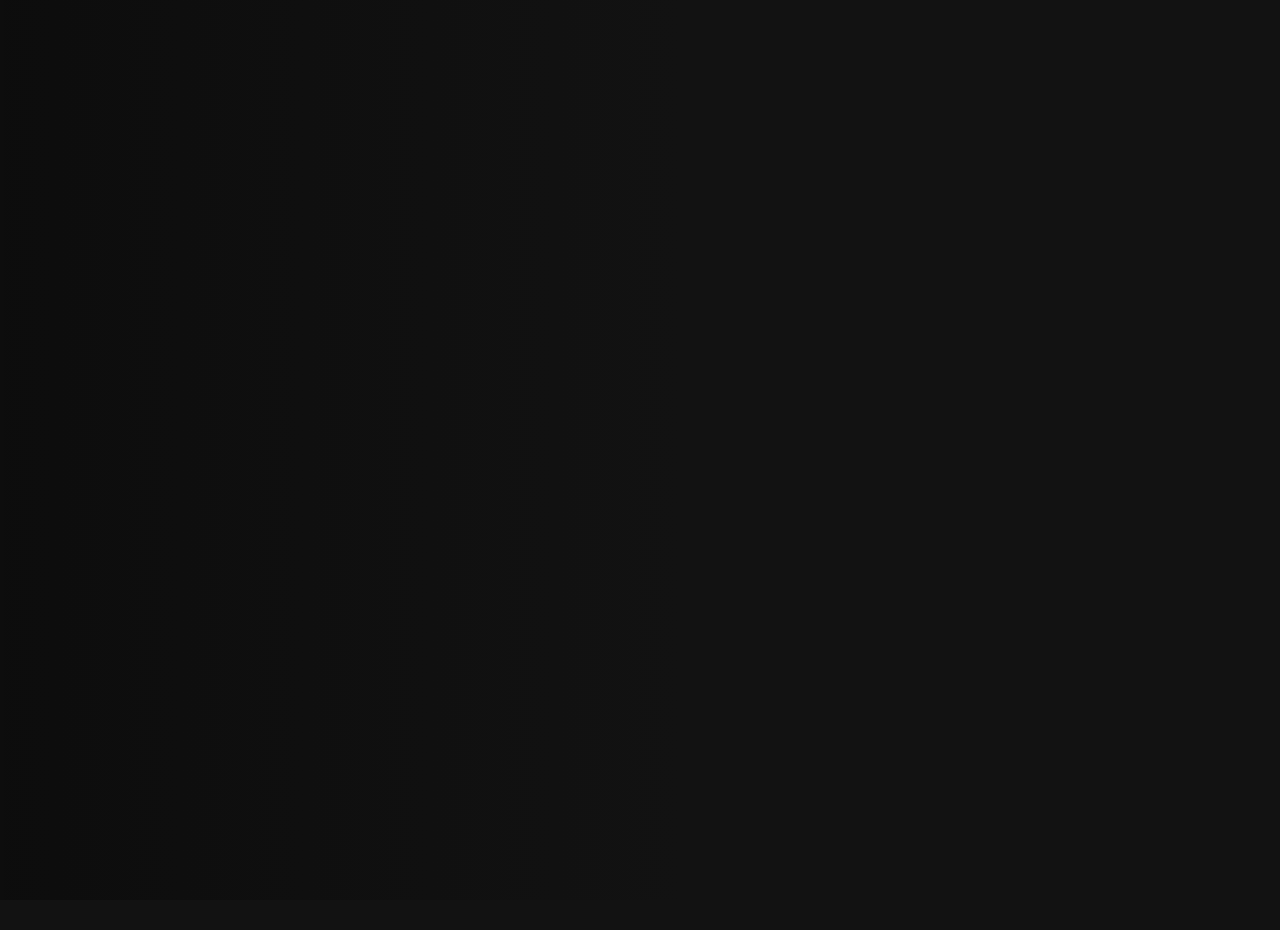
<file: web tech/index.html>
<!DOCTYPE html>
<html lang="en">

<head>
    <meta charset="UTF-8">
    <meta name="viewport" content="width=device-width, initial-scale=1.0">
    <title>Gourmet Haven - Fine Dining</title>
    <!-- Bootstrap 5 -->
    <link href="https://cdn.jsdelivr.net/npm/bootstrap@5.3.0/dist/css/bootstrap.min.css" rel="stylesheet">
    <!-- FontAwesome -->
    <link rel="stylesheet" href="https://cdnjs.cloudflare.com/ajax/libs/font-awesome/6.4.0/css/all.min.css">
    <!-- Premium V2 Styles -->
    <link rel="stylesheet" href="css/style-v2.css">
    <style>
        /* Hero Section Specifics */
        .hero {
            height: 100vh;
            background: url('https://images.unsplash.com/photo-1514362545857-3bc16549766b?ixlib=rb-1.2.1&auto=format&fit=crop&w=1950&q=80') center/cover fixed no-repeat;
            position: relative;
            display: flex;
            align-items: center;
            justify-content: center;
            text-align: center;
        }

        .hero::before {
            content: '';
            position: absolute;
            inset: 0;
            background: rgba(0, 0, 0, 0.6);
        }

        .hero-content {
            position: relative;
            z-index: 1;
            max-width: 800px;
            padding: 20px;
        }

        /* Parallax Section */
        .parallax-section {
            background: url('https://images.unsplash.com/photo-1559339352-11d035aa65de?ixlib=rb-1.2.1&auto=format&fit=crop&w=1950&q=80') center/cover fixed no-repeat;
            position: relative;
            padding: 150px 0;
        }

        .parallax-overlay {
            position: absolute;
            inset: 0;
            background: rgba(18, 18, 18, 0.85);
            /* Dark overlay */
        }
    </style>
</head>

<body>

    <!-- Navigation -->
    <nav class="navbar navbar-expand-lg navbar-premium fixed-top">
        <div class="container">
            <a class="navbar-brand text-gold fs-3" href="index.html" style="font-family: var(--font-heading);">Gourmet
                Haven</a>
            <button class="navbar-toggler border-0 text-gold" type="button" data-bs-toggle="collapse"
                data-bs-target="#navbarNav">
                <i class="fas fa-bars fa-lg"></i>
            </button>
            <div class="collapse navbar-collapse" id="navbarNav">
                <ul class="navbar-nav ms-auto align-items-center">
                    <li class="nav-item"><a class="nav-link active" href="index.html">Home</a></li>
                    <li class="nav-item"><a class="nav-link" href="menu.html">Menu</a></li>
                    <li class="nav-item"><a class="nav-link" href="reservation.html">Reservations</a></li>
                    <li class="nav-item"><a class="nav-link" href="order.html">
                            Cart <span class="badge bg-gold text-dark ms-1 rounded-pill" id="cart-count">0</span>
                        </a></li>
                    <li class="nav-item ms-lg-3">
                        <a href="login.html" class="btn btn-outline-gold btn-sm px-4">Login</a>
                    </li>
                </ul>
            </div>
        </div>
    </nav>

    <!-- Hero Section -->
    <header class="hero">
        <div class="hero-content fade-in-up">
            <h1 class="display-1 fw-bold text-white mb-4">Taste the Extraordinary</h1>
            <p class="lead text-light mb-5 fs-4">A culinary journey where tradition meets innovation. Experience fine
                dining redefined.</p>
            <div class="d-flex justify-content-center gap-3">
                <a href="menu.html" class="btn btn-gold btn-lg">View Menu</a>
                <a href="reservation.html" class="btn btn-outline-gold btn-lg">Book a Table</a>
            </div>
        </div>
    </header>

    <!-- Featured Dishes -->
    <section class="section-padding">
        <div class="container">
            <div class="section-title animate-on-scroll">
                <h2>Signature Dishes</h2>
                <p class="text-muted">Curated by our world-class chefs</p>
            </div>

            <div class="row g-4">
                <!-- Dish 1 -->
                <div class="col-lg-4 col-md-6 animate-on-scroll delay-100">
                    <div class="card card-premium h-100">
                        <img src="https://images.unsplash.com/photo-1546069901-ba9599a7e63c?ixlib=rb-1.2.1&auto=format&fit=crop&w=800&q=80"
                            class="card-img-top" alt="Dish" style="height: 250px; object-fit: cover;">
                        <div class="card-body text-center p-4">
                            <h5 class="card-title">Organic Green Bowl</h5>
                            <p class="card-text text-muted mb-4">Fresh seasonal greens with avocado and tahini dressing.
                            </p>
                            <span class="text-gold fw-bold fs-5">NRP 550</span>
                        </div>
                    </div>
                </div>
                <!-- Dish 2 -->
                <div class="col-lg-4 col-md-6 animate-on-scroll delay-200">
                    <div class="card card-premium h-100">
                        <div class="position-absolute top-0 end-0 m-3">
                            <span class="badge bg-gold text-dark">Bestseller</span>
                        </div>
                        <img src="https://images.unsplash.com/photo-1600891964092-4316c288032e?ixlib=rb-1.2.1&auto=format&fit=crop&w=800&q=80"
                            class="card-img-top" alt="Dish" style="height: 250px; object-fit: cover;">
                        <div class="card-body text-center p-4">
                            <h5 class="card-title">Premium Steak</h5>
                            <p class="card-text text-muted mb-4">Aged ribeye steak served with truffle fries and herb
                                butter.</p>
                            <span class="text-gold fw-bold fs-5">NRP 1500</span>
                        </div>
                    </div>
                </div>
                <!-- Dish 3 -->
                <div class="col-lg-4 col-md-6 animate-on-scroll delay-300">
                    <div class="card card-premium h-100">
                        <img src="https://images.unsplash.com/photo-1563805042-7684c019e1cb?ixlib=rb-1.2.1&auto=format&fit=crop&w=800&q=80"
                            class="card-img-top" alt="Dish" style="height: 250px; object-fit: cover;">
                        <div class="card-body text-center p-4">
                            <h5 class="card-title">Tiramisu Delight</h5>
                            <p class="card-text text-muted mb-4">Classic Italian dessert with coffee-soaked ladyfingers.
                            </p>
                            <span class="text-gold fw-bold fs-5">NRP 450</span>
                        </div>
                    </div>
                </div>
            </div>

            <div class="text-center mt-5">
                <a href="menu.html" class="btn btn-outline-gold">Explore Full Menu</a>
            </div>
        </div>
    </section>

    <!-- Our Story (Parallax) -->
    <section class="parallax-section">
        <div class="parallax-overlay"></div>
        <div class="container position-relative z-1 animate-on-scroll">
            <div class="row justify-content-center">
                <div class="col-lg-8 text-center">
                    <h2 class="display-4 mb-4">Our Commitment</h2>
                    <p class="lead text-light mb-5">
                        Founded in 2010, Gourmet Haven has been serving memories alongside meals. We believe in
                        sustainable sourcing, passionate cooking, and the magic that happens when good food brings
                        people together.
                    </p>
                    <div class="row text-center g-4">
                        <div class="col-md-4">
                            <i class="fas fa-leaf fa-3x text-gold mb-3"></i>
                            <h4 class="h5">Fresh Ingredients</h4>
                        </div>
                        <div class="col-md-4">
                            <i class="fas fa-award fa-3x text-gold mb-3"></i>
                            <h4 class="h5">Award Winning</h4>
                        </div>
                        <div class="col-md-4">
                            <i class="fas fa-wine-glass-alt fa-3x text-gold mb-3"></i>
                            <h4 class="h5">Exquisite Wines</h4>
                        </div>
                    </div>
                </div>
            </div>
        </div>
    </section>

    <!-- Footer -->
    <footer class="bg-black py-5 border-top border-secondary">
        <div class="container">
            <div class="row g-4">
                <div class="col-lg-4">
                    <h3 class="text-gold mb-3" style="font-family: var(--font-heading);">Gourmet Haven</h3>
                    <p class="text-muted">Experience the finest dining in the city. Reservations recommended.</p>
                </div>
                <div class="col-lg-4">
                    <h5 class="text-white mb-3">Contact Us</h5>
                    <p class="text-muted mb-1"><i class="fas fa-map-marker-alt me-2 text-gold"></i> 123 Culinary Ave,
                        Food City</p>
                    <p class="text-muted mb-1"><i class="fas fa-phone me-2 text-gold"></i> +977 123 456 7890</p>
                    <p class="text-muted"><i class="fas fa-envelope me-2 text-gold"></i> info@gourmethaven.com</p>
                </div>
                <div class="col-lg-4">
                    <h5 class="text-white mb-3">Opening Hours</h5>
                    <p class="text-muted mb-1">Mon - Fri: 10:00 AM - 10:00 PM</p>
                    <p class="text-muted">Sat - Sun: 9:00 AM - 11:00 PM</p>
                    <div class="mt-3">
                        <a href="#" class="text-muted me-3"><i class="fab fa-facebook fa-lg"></i></a>
                        <a href="#" class="text-muted me-3"><i class="fab fa-instagram fa-lg"></i></a>
                        <a href="#" class="text-muted"><i class="fab fa-twitter fa-lg"></i></a>
                    </div>
                </div>
            </div>
            <div class="text-center text-muted mt-5 pt-3 border-top border-dark">
                <small>&copy; 2024 Gourmet Haven. All rights reserved.</small>
            </div>
        </div>
    </footer>

    <!-- Scripts -->
    <script src="https://cdn.jsdelivr.net/npm/bootstrap@5.3.0/dist/js/bootstrap.bundle.min.js"></script>
    <script src="js/main.js"></script>
    <script src="js/animations.js"></script>
</body>

</html>
</file>
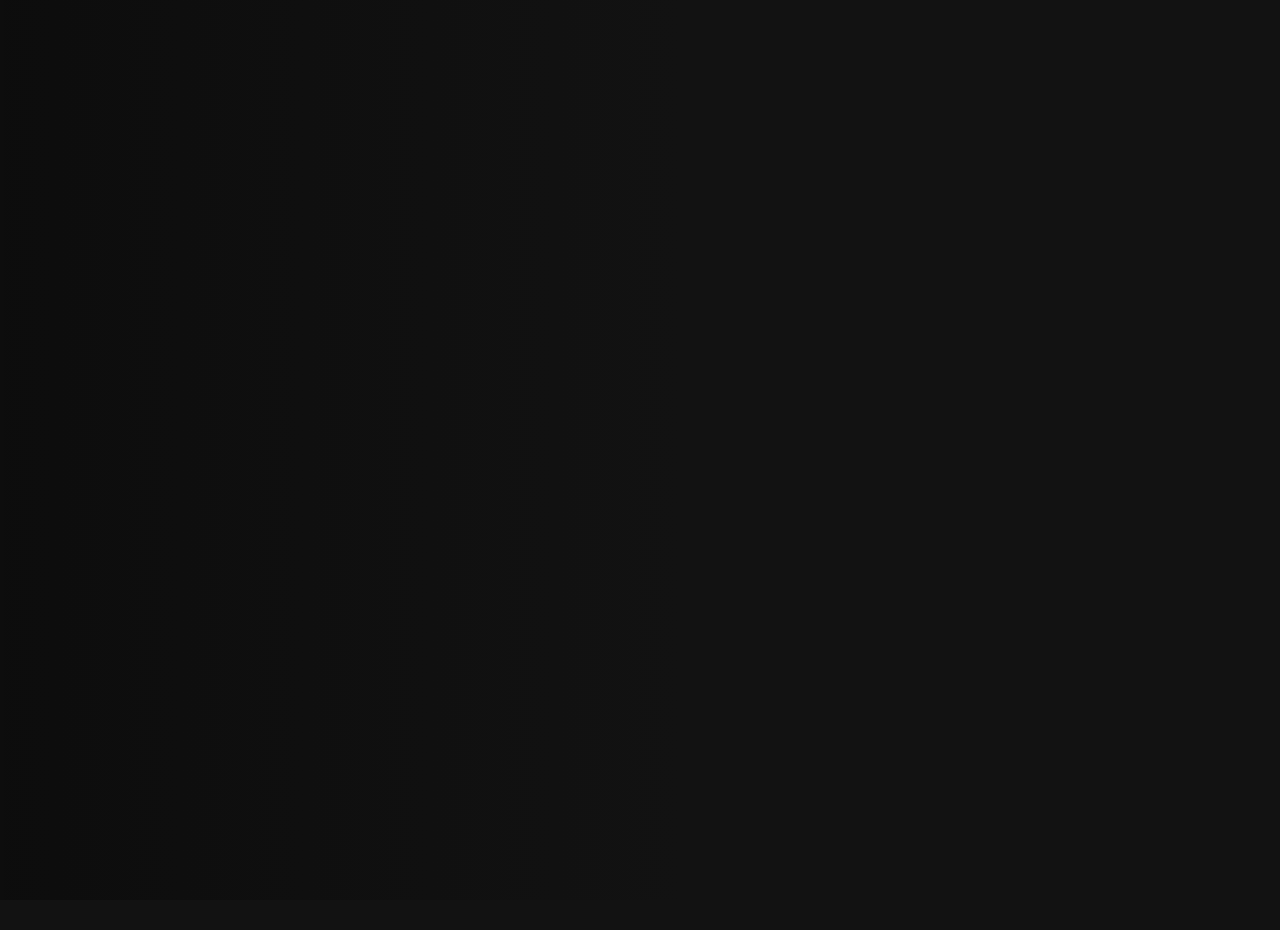
<file: web tech/admin-dashboard.html>
<!DOCTYPE html>
<html lang="en">

<head>
    <meta charset="UTF-8">
    <meta name="viewport" content="width=device-width, initial-scale=1.0">
    <title>Admin Dashboard - Gourmet Haven</title>
    <link href="https://cdn.jsdelivr.net/npm/bootstrap@5.3.0/dist/css/bootstrap.min.css" rel="stylesheet">
    <link rel="stylesheet" href="https://cdnjs.cloudflare.com/ajax/libs/font-awesome/6.4.0/css/all.min.css">
    <link rel="stylesheet" href="css/style-v2.css">
    <style>
        .admin-stat-card {
            background: rgba(30, 30, 30, 0.6);
            border: 1px solid rgba(255, 255, 255, 0.05);
            border-radius: 10px;
            padding: 20px;
            display: flex;
            align-items: center;
            justify-content: space-between;
            transition: var(--transition);
        }

        .admin-stat-card:hover {
            border-color: var(--primary-gold);
            transform: translateY(-3px);
            background: rgba(30, 30, 30, 0.8);
        }

        .icon-box {
            width: 50px;
            height: 50px;
            border-radius: 50%;
            display: flex;
            align-items: center;
            justify-content: center;
            font-size: 1.5rem;
        }
    </style>
</head>

<body>

    <!-- Admin Navigation -->
    <nav class="navbar navbar-expand-lg navbar-premium sticky-top border-bottom border-secondary">
        <div class="container-fluid px-4">
            <a class="navbar-brand text-gold fs-4" href="admin-dashboard.html"
                style="font-family: var(--font-heading);">
                <i class="fas fa-shield-alt me-2"></i>Admin Panel
            </a>
            <button class="navbar-toggler border-0 text-gold" type="button" data-bs-toggle="collapse"
                data-bs-target="#adminNav">
                <i class="fas fa-bars"></i>
            </button>
            <div class="collapse navbar-collapse" id="adminNav">
                <ul class="navbar-nav ms-auto align-items-center">
                    <li class="nav-item"><a class="nav-link active" href="admin-dashboard.html">Overview</a></li>
                    <li class="nav-item"><a class="nav-link" href="admin-menu.html">Menu Items</a></li>
                    <li class="nav-item"><a class="nav-link" href="admin-reservations.html">Reservations</a></li>
                    <li class="nav-item ms-3 border-start border-secondary ps-3">
                        <a class="nav-link text-white" href="index.html" target="_blank"><i
                                class="fas fa-external-link-alt me-1"></i> View Site</a>
                    </li>
                    <li class="nav-item ms-3">
                        <a href="#" class="btn btn-outline-danger btn-sm rounded-pill px-3"
                            onclick="logout()">Logout</a>
                    </li>
                </ul>
            </div>
        </div>
    </nav>

    <div class="container-fluid px-4 py-5">
        <div class="d-flex justify-content-between align-items-center mb-5 fade-in-up">
            <div>
                <h2 class="mb-0">Dashboard Overview</h2>
                <p class="text-muted">Welcome back, Admin</p>
            </div>
            <span class="text-gold" id="current-date"></span>
        </div>

        <!-- Stats Row -->
        <div class="row g-4 mb-5 fade-in-up delay-100">
            <div class="col-xl-3 col-md-6">
                <div class="admin-stat-card">
                    <div>
                        <h6 class="text-muted text-uppercase mb-1">Total Orders</h6>
                        <h3 class="mb-0 text-white">1,245</h3>
                    </div>
                    <div class="icon-box bg-gold text-dark">
                        <i class="fas fa-shopping-bag"></i>
                    </div>
                </div>
            </div>
            <div class="col-xl-3 col-md-6">
                <div class="admin-stat-card">
                    <div>
                        <h6 class="text-muted text-uppercase mb-1">Revenue</h6>
                        <h3 class="mb-0 text-white">NRP 450K</h3>
                    </div>
                    <div class="icon-box bg-success text-white">
                        <i class="fas fa-dollar-sign"></i>
                    </div>
                </div>
            </div>
            <div class="col-xl-3 col-md-6">
                <div class="admin-stat-card">
                    <div>
                        <h6 class="text-muted text-uppercase mb-1">Reservations</h6>
                        <h3 class="mb-0 text-white">58</h3>
                    </div>
                    <div class="icon-box bg-info text-white">
                        <i class="fas fa-calendar-alt"></i>
                    </div>
                </div>
            </div>
            <div class="col-xl-3 col-md-6">
                <div class="admin-stat-card">
                    <div>
                        <h6 class="text-muted text-uppercase mb-1">Active Menu</h6>
                        <h3 class="mb-0 text-white">32 Items</h3>
                    </div>
                    <div class="icon-box bg-warning text-dark">
                        <i class="fas fa-utensils"></i>
                    </div>
                </div>
            </div>
        </div>

        <!-- Recent Activity -->
        <div class="card card-premium p-4 fade-in-up delay-200">
            <h4 class="mb-4">Recent Orders</h4>
            <div class="table-responsive">
                <table class="table table-dark table-hover align-middle mb-0" style="background: transparent;">
                    <thead>
                        <tr>
                            <th class="ps-3">Order ID</th>
                            <th>Customer</th>
                            <th>Items</th>
                            <th>Total</th>
                            <th>Status</th>
                        </tr>
                    </thead>
                    <tbody>
                        <tr>
                            <td class="ps-3 text-muted">#ORD-001</td>
                            <td>John Doe</td>
                            <td>Steak Frites, Red Wine</td>
                            <td class="text-gold">NRP 2,200</td>
                            <td><span class="badge bg-success rounded-pill">Completed</span></td>
                        </tr>
                        <tr>
                            <td class="ps-3 text-muted">#ORD-002</td>
                            <td>Sarah Smith</td>
                            <td>Avocado Toast</td>
                            <td class="text-gold">NRP 550</td>
                            <td><span class="badge bg-warning text-dark rounded-pill">Pending</span></td>
                        </tr>
                        <!-- More mock rows -->
                    </tbody>
                </table>
            </div>
        </div>
    </div>

    <script src="https://cdn.jsdelivr.net/npm/bootstrap@5.3.0/dist/js/bootstrap.bundle.min.js"></script>
    <script src="js/main.js"></script>
    <script>
        document.getElementById('current-date').textContent = new Date().toDateString();

        function logout() {
            sessionStorage.removeItem('adminLoggedIn');
            window.location.href = 'login.html';
        }

        // Verify Admin Auth
        if (!sessionStorage.getItem('adminLoggedIn')) {
            window.location.href = 'login.html';
        }
    </script>
</body>

</html>
</file>
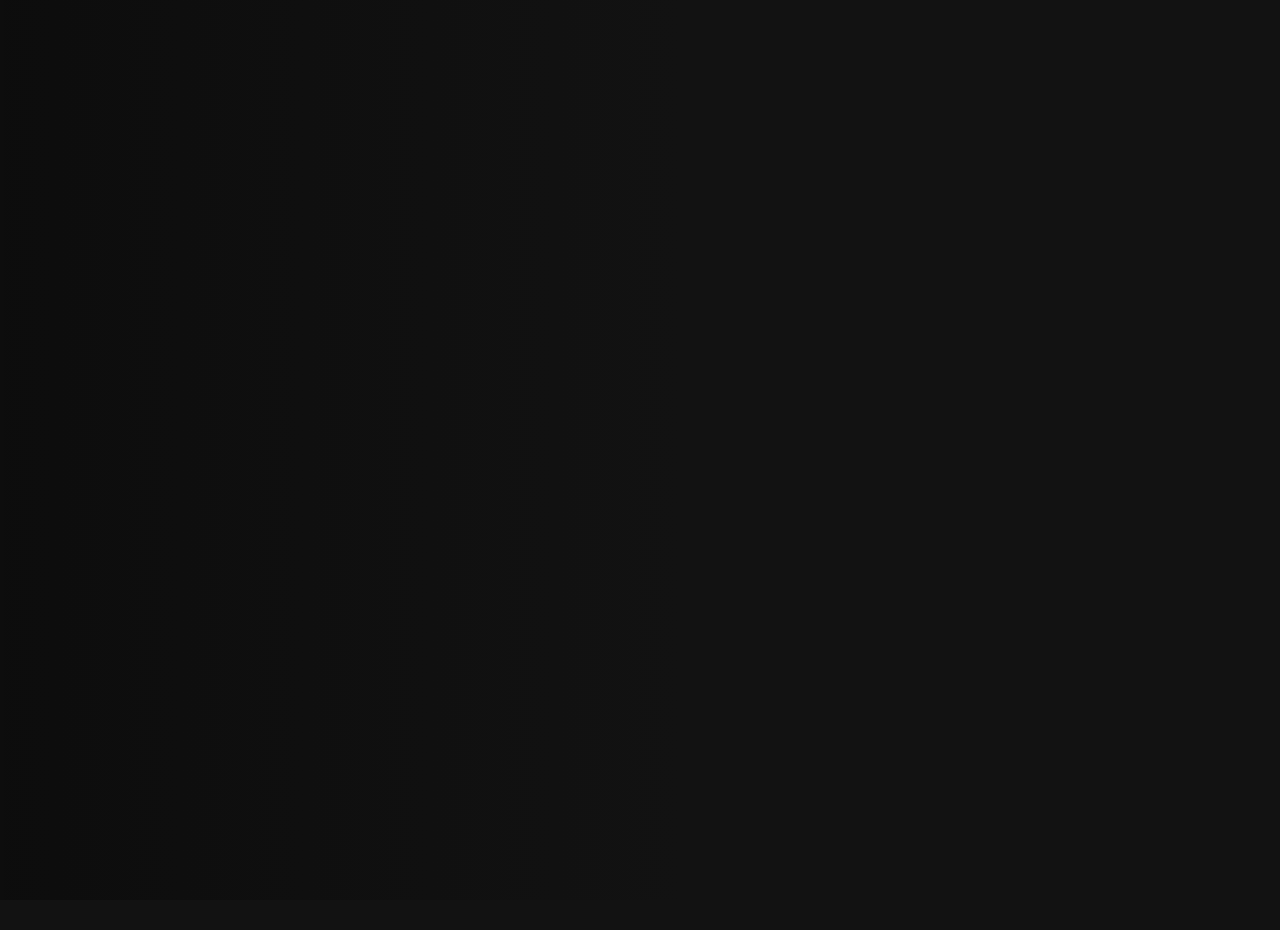
<file: web tech/admin-menu.html>
<!DOCTYPE html>
<html lang="en">

<head>
    <meta charset="UTF-8">
    <meta name="viewport" content="width=device-width, initial-scale=1.0">
    <title>Manage Menu - Gourmet Haven</title>
    <link href="https://cdn.jsdelivr.net/npm/bootstrap@5.3.0/dist/css/bootstrap.min.css" rel="stylesheet">
    <link rel="stylesheet" href="https://cdnjs.cloudflare.com/ajax/libs/font-awesome/6.4.0/css/all.min.css">
    <link rel="stylesheet" href="css/style-v2.css">
</head>

<body>

    <!-- Admin Navigation -->
    <nav class="navbar navbar-expand-lg navbar-premium sticky-top border-bottom border-secondary">
        <div class="container-fluid px-4">
            <a class="navbar-brand text-gold fs-4" href="admin-dashboard.html"
                style="font-family: var(--font-heading);">
                <i class="fas fa-shield-alt me-2"></i>Admin Panel
            </a>
            <button class="navbar-toggler border-0 text-gold" type="button" data-bs-toggle="collapse"
                data-bs-target="#adminNav">
                <i class="fas fa-bars"></i>
            </button>
            <div class="collapse navbar-collapse" id="adminNav">
                <ul class="navbar-nav ms-auto align-items-center">
                    <li class="nav-item"><a class="nav-link" href="admin-dashboard.html">Overview</a></li>
                    <li class="nav-item"><a class="nav-link active" href="admin-menu.html">Menu Items</a></li>
                    <li class="nav-item"><a class="nav-link" href="admin-reservations.html">Reservations</a></li>
                    <li class="nav-item ms-3 border-start border-secondary ps-3">
                        <a class="nav-link text-white" href="index.html" target="_blank"><i
                                class="fas fa-external-link-alt me-1"></i> View Site</a>
                    </li>
                    <li class="nav-item ms-3">
                        <a href="#" class="btn btn-outline-danger btn-sm rounded-pill px-3"
                            onclick="logout()">Logout</a>
                    </li>
                </ul>
            </div>
        </div>
    </nav>

    <div class="container-fluid px-4 py-5">
        <div class="d-flex justify-content-between align-items-center mb-5 fade-in-up">
            <div>
                <h2 class="mb-0">Menu Management</h2>
                <p class="text-muted">Add, edit, or remove dishes</p>
            </div>
            <button class="btn btn-gold" data-bs-toggle="modal" data-bs-target="#addItemModal">
                <i class="fas fa-plus me-2"></i> Add New Item
            </button>
        </div>

        <div class="card card-premium p-0 fade-in-up delay-100">
            <div class="table-responsive">
                <table class="table table-dark table-hover align-middle mb-0" style="background: transparent;">
                    <thead>
                        <tr class="text-uppercase small text-muted">
                            <th class="ps-4" style="width: 100px;">Image</th>
                            <th>Name</th>
                            <th>Category</th>
                            <th>Price</th>
                            <th class="text-end pe-4">Actions</th>
                        </tr>
                    </thead>
                    <tbody id="admin-menu-table">
                        <!-- Injected by JS -->
                    </tbody>
                </table>
            </div>
        </div>
    </div>

    <!-- Add Item Modal -->
    <div class="modal fade" id="addItemModal" tabindex="-1" aria-hidden="true">
        <div class="modal-dialog modal-dialog-centered">
            <div class="modal-content bg-dark border border-secondary text-white">
                <div class="modal-header border-secondary">
                    <h5 class="modal-title text-gold">Add New Item</h5>
                    <button type="button" class="btn-close btn-close-white" data-bs-dismiss="modal"
                        aria-label="Close"></button>
                </div>
                <div class="modal-body">
                    <form id="add-item-form">
                        <div class="mb-3">
                            <label class="form-label">Item Name</label>
                            <input type="text" class="form-control form-control-premium" id="item-name" required>
                        </div>
                        <div class="mb-3">
                            <label class="form-label">Category</label>
                            <select class="form-control form-control-premium text-white bg-dark" id="item-category"
                                required>
                                <option value="breakfast">Breakfast</option>
                                <option value="lunch">Lunch</option>
                                <option value="dinner">Dinner</option>
                                <option value="drinks">Drinks</option>
                            </select>
                        </div>
                        <div class="mb-3">
                            <label class="form-label">Price (NRP)</label>
                            <input type="number" class="form-control form-control-premium" id="item-price" required>
                        </div>
                        <div class="mb-3">
                            <label class="form-label">Image URL</label>
                            <input type="url" class="form-control form-control-premium" id="item-image"
                                placeholder="https://..." required>
                        </div>
                        <div class="d-grid">
                            <button type="submit" class="btn btn-gold">Save Item</button>
                        </div>
                    </form>
                </div>
            </div>
        </div>
    </div>

    <script src="https://cdn.jsdelivr.net/npm/bootstrap@5.3.0/dist/js/bootstrap.bundle.min.js"></script>
    <script src="js/main.js"></script>
    <script src="js/admin.js"></script>
    <script>
        function logout() {
            sessionStorage.removeItem('adminLoggedIn');
            window.location.href = 'login.html';
        }
    </script>
</body>

</html>
</file>
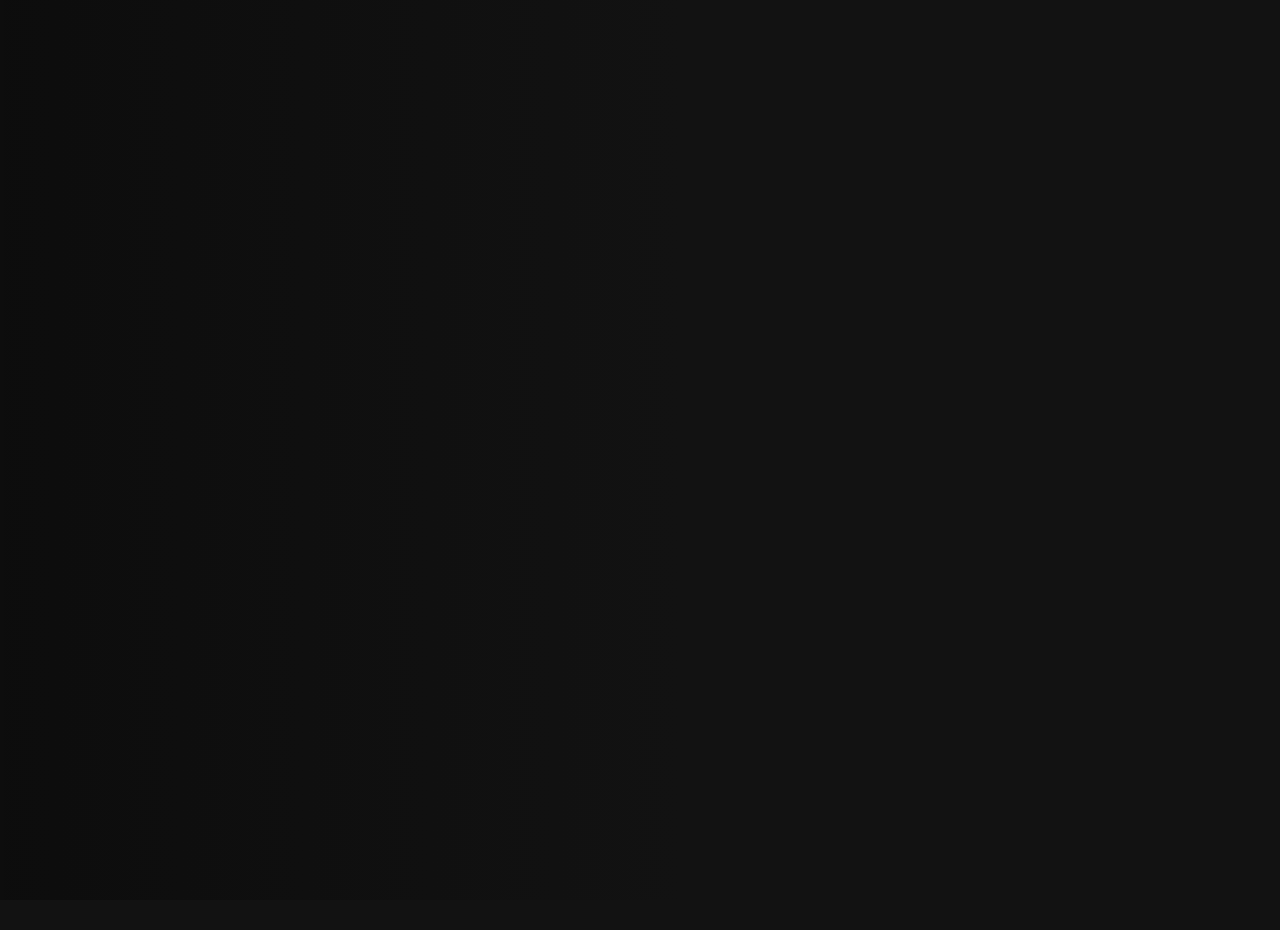
<file: web tech/admin-reservations.html>
<!DOCTYPE html>
<html lang="en">

<head>
    <meta charset="UTF-8">
    <meta name="viewport" content="width=device-width, initial-scale=1.0">
    <title>Reservations - Gourmet Haven</title>
    <link href="https://cdn.jsdelivr.net/npm/bootstrap@5.3.0/dist/css/bootstrap.min.css" rel="stylesheet">
    <link rel="stylesheet" href="https://cdnjs.cloudflare.com/ajax/libs/font-awesome/6.4.0/css/all.min.css">
    <link rel="stylesheet" href="css/style-v2.css">
</head>

<body>

    <!-- Admin Navigation -->
    <nav class="navbar navbar-expand-lg navbar-premium sticky-top border-bottom border-secondary">
        <div class="container-fluid px-4">
            <a class="navbar-brand text-gold fs-4" href="admin-dashboard.html"
                style="font-family: var(--font-heading);">
                <i class="fas fa-shield-alt me-2"></i>Admin Panel
            </a>
            <button class="navbar-toggler border-0 text-gold" type="button" data-bs-toggle="collapse"
                data-bs-target="#adminNav">
                <i class="fas fa-bars"></i>
            </button>
            <div class="collapse navbar-collapse" id="adminNav">
                <ul class="navbar-nav ms-auto align-items-center">
                    <li class="nav-item"><a class="nav-link" href="admin-dashboard.html">Overview</a></li>
                    <li class="nav-item"><a class="nav-link" href="admin-menu.html">Menu Items</a></li>
                    <li class="nav-item"><a class="nav-link active" href="admin-reservations.html">Reservations</a></li>
                    <li class="nav-item ms-3 border-start border-secondary ps-3">
                        <a class="nav-link text-white" href="index.html" target="_blank"><i
                                class="fas fa-external-link-alt me-1"></i> View Site</a>
                    </li>
                    <li class="nav-item ms-3">
                        <a href="#" class="btn btn-outline-danger btn-sm rounded-pill px-3"
                            onclick="logout()">Logout</a>
                    </li>
                </ul>
            </div>
        </div>
    </nav>

    <div class="container-fluid px-4 py-5">
        <div class="d-flex justify-content-between align-items-center mb-5 fade-in-up">
            <div>
                <h2 class="mb-0">Table Reservations</h2>
                <p class="text-muted">Manage booking requests</p>
            </div>
        </div>

        <div class="card card-premium p-0 fade-in-up delay-100">
            <div class="table-responsive">
                <table class="table table-dark table-hover align-middle mb-0" style="background: transparent;">
                    <thead>
                        <tr class="text-uppercase small text-muted">
                            <th class="ps-4">Guest Name</th>
                            <th>Date & Time</th>
                            <th>Party Size</th>
                            <th>Contact Info</th>
                            <th>Message</th>
                            <th class="text-end pe-4">Actions</th>
                        </tr>
                    </thead>
                    <tbody id="reservation-table">
                        <!-- Injected by JS -->
                    </tbody>
                </table>
            </div>
        </div>
    </div>

    <script src="https://cdn.jsdelivr.net/npm/bootstrap@5.3.0/dist/js/bootstrap.bundle.min.js"></script>
    <script src="js/main.js"></script>
    <script>
        document.addEventListener('DOMContentLoaded', () => {
            if (!sessionStorage.getItem('adminLoggedIn')) {
                window.location.href = 'login.html';
                return;
            }
            renderReservations();
        });

        function logout() {
            sessionStorage.removeItem('adminLoggedIn');
            window.location.href = 'login.html';
        }

        function renderReservations() {
            const reservations = JSON.parse(localStorage.getItem('reservations')) || [];
            const tbody = document.getElementById('reservation-table');
            tbody.innerHTML = '';

            if (reservations.length === 0) {
                tbody.innerHTML = '<tr><td colspan="6" class="text-center py-5 text-muted">No pending reservations.</td></tr>';
                return;
            }

            reservations.forEach((res, index) => {
                const tr = document.createElement('tr');
                tr.innerHTML = `
                    <td class="ps-4 fw-bold text-white">${res.name}</td>
                    <td>
                        <div class="text-white">${res.date}</div>
                        <small class="text-muted">${res.time}</small>
                    </td>
                    <td><span class="badge bg-gold text-dark rounded-pill px-3">${res.guests} Guests</span></td>
                    <td>
                        <div class="small text-muted"><i class="fas fa-envelope me-1"></i> ${res.email}</div>
                        <div class="small text-muted"><i class="fas fa-phone me-1"></i> ${res.phone}</div>
                    </td>
                    <td class="text-muted small text-truncate" style="max-width: 150px;">${res.message || '-'}</td>
                    <td class="text-end pe-4">
                        <button class="btn btn-sm btn-outline-success me-1 rounded-circle" onclick="confirmRes(${index})" title="Confirm"><i class="fas fa-check"></i></button>
                        <button class="btn btn-sm btn-outline-danger rounded-circle" onclick="deleteRes(${index})" title="Cancel"><i class="fas fa-trash"></i></button>
                    </td>
                `;
                tbody.appendChild(tr);
            });
        }

        function deleteRes(index) {
            if (confirm('Cancel this reservation?')) {
                let reservations = JSON.parse(localStorage.getItem('reservations')) || [];
                reservations.splice(index, 1);
                localStorage.setItem('reservations', JSON.stringify(reservations));
                renderReservations();
            }
        }

        function confirmRes(index) {
            alert('Reservation Confirmed! Email notification simulated.');
        }
    </script>
</body>

</html>
</file>
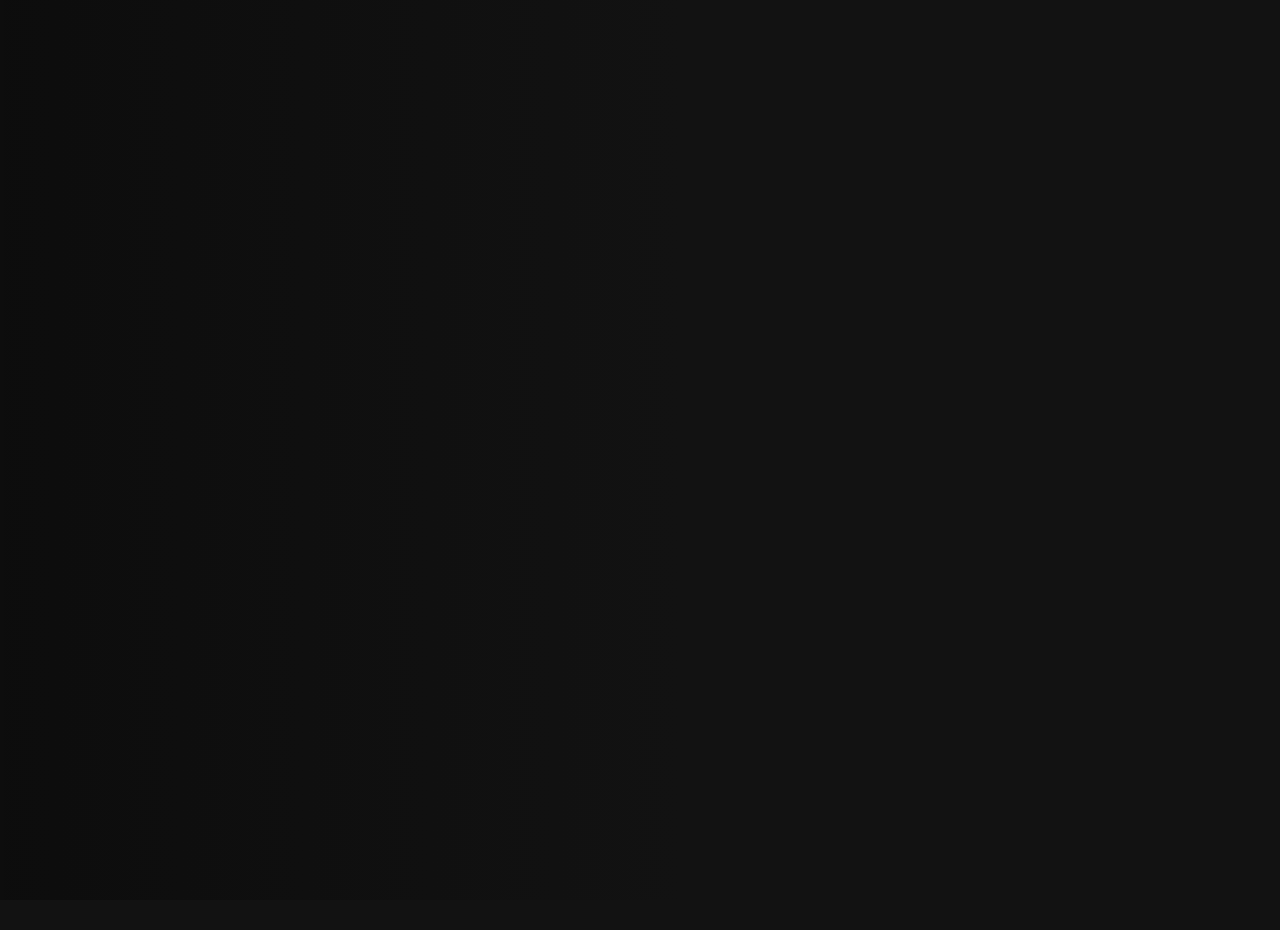
<file: web tech/login.html>
<!DOCTYPE html>
<html lang="en">

<head>
    <meta charset="UTF-8">
    <meta name="viewport" content="width=device-width, initial-scale=1.0">
    <title>Login - Gourmet Haven</title>
    <!-- Bootstrap 5 (Structure only) -->
    <link href="https://cdn.jsdelivr.net/npm/bootstrap@5.3.0/dist/css/bootstrap.min.css" rel="stylesheet">
    <!-- FontAwesome -->
    <link rel="stylesheet" href="https://cdnjs.cloudflare.com/ajax/libs/font-awesome/6.4.0/css/all.min.css">
    <!-- Premium V2 Styles -->
    <link rel="stylesheet" href="css/style-v2.css">
    <style>
        .split-screen {
            min-height: 100vh;
            display: flex;
        }

        .split-image {
            flex: 1;
            background: url('https://images.unsplash.com/photo-1544148103-0773bf10d330?ixlib=rb-1.2.1&auto=format&fit=crop&w=1950&q=80') center/cover no-repeat;
            position: relative;
        }

        .split-image::after {
            content: '';
            position: absolute;
            inset: 0;
            background: linear-gradient(to right, rgba(0, 0, 0, 0.3), rgba(18, 18, 18, 1));
        }

        .split-form {
            flex: 1;
            display: flex;
            flex-direction: column;
            justify-content: center;
            padding: 4rem;
            max-width: 600px;
            background: var(--bg-dark);
        }

        .auth-card {
            background: transparent;
            border: none;
        }

        .nav-pills .nav-link {
            color: var(--text-muted);
            border-radius: 50px;
            padding: 10px 25px;
            margin-right: 10px;
            font-weight: 600;
        }

        .nav-pills .nav-link.active {
            background-color: var(--primary-gold);
            color: #000;
        }

        @media (max-width: 768px) {
            .split-image {
                display: none;
            }

            .split-form {
                flex: 1;
                max-width: 100%;
                padding: 2rem;
            }
        }
    </style>
</head>

<body>

    <div class="split-screen">
        <div class="split-image"></div>
        <div class="split-form fade-in-up">
            <div class="mb-5">
                <h1 class="display-4 fw-bold">Gourmet Haven</h1>
                <p class="text-muted lead">Experience the art of fine dining.</p>
            </div>

            <div class="auth-card">
                <ul class="nav nav-pills mb-4" id="pills-tab" role="tablist">
                    <li class="nav-item" role="presentation">
                        <button class="nav-link active" id="pills-login-tab" data-bs-toggle="pill"
                            data-bs-target="#pills-login" type="button" role="tab">Login</button>
                    </li>
                    <li class="nav-item" role="presentation">
                        <button class="nav-link" id="pills-register-tab" data-bs-toggle="pill"
                            data-bs-target="#pills-register" type="button" role="tab">Register</button>
                    </li>
                    <li class="nav-item" role="presentation">
                        <button class="nav-link" id="pills-admin-tab" data-bs-toggle="pill"
                            data-bs-target="#pills-admin" type="button" role="tab">Admin</button>
                    </li>
                </ul>

                <div class="tab-content" id="pills-tabContent">

                    <!-- Customer Login -->
                    <div class="tab-pane fade show active" id="pills-login" role="tabpanel">
                        <form id="user-login-form">
                            <div class="mb-4">
                                <label class="form-label">Email Address</label>
                                <div class="input-group">
                                    <span
                                        class="input-group-text bg-transparent border-end-0 text-gold border-secondary"><i
                                            class="fas fa-envelope"></i></span>
                                    <input type="email" class="form-control form-control-premium border-start-0 ps-0"
                                        placeholder="name@example.com" required>
                                </div>
                            </div>
                            <div class="mb-4">
                                <label class="form-label">Password</label>
                                <div class="input-group">
                                    <span
                                        class="input-group-text bg-transparent border-end-0 text-gold border-secondary"><i
                                            class="fas fa-lock"></i></span>
                                    <input type="password" class="form-control form-control-premium border-start-0 ps-0"
                                        placeholder="Enter your password" required>
                                </div>
                            </div>
                            <button type="submit" class="btn btn-gold w-100 py-3">Sign In</button>
                        </form>
                    </div>

                    <!-- Registration -->
                    <div class="tab-pane fade" id="pills-register" role="tabpanel">
                        <form id="register-form">
                            <div class="mb-4">
                                <label class="form-label">Full Name</label>
                                <div class="input-group">
                                    <span
                                        class="input-group-text bg-transparent border-end-0 text-gold border-secondary"><i
                                            class="fas fa-user"></i></span>
                                    <input type="text" class="form-control form-control-premium border-start-0 ps-0"
                                        placeholder="John Doe" required>
                                </div>
                            </div>
                            <div class="mb-4">
                                <label class="form-label">Email Address</label>
                                <div class="input-group">
                                    <span
                                        class="input-group-text bg-transparent border-end-0 text-gold border-secondary"><i
                                            class="fas fa-envelope"></i></span>
                                    <input type="email" class="form-control form-control-premium border-start-0 ps-0"
                                        placeholder="name@example.com" required>
                                </div>
                            </div>
                            <div class="mb-4">
                                <label class="form-label">Create Password</label>
                                <div class="input-group">
                                    <span
                                        class="input-group-text bg-transparent border-end-0 text-gold border-secondary"><i
                                            class="fas fa-lock"></i></span>
                                    <input type="password" class="form-control form-control-premium border-start-0 ps-0"
                                        placeholder="Strong password" required>
                                </div>
                            </div>
                            <button type="submit" class="btn btn-outline-gold w-100 py-3">Create Free Account</button>
                        </form>
                    </div>

                    <!-- Admin Login -->
                    <div class="tab-pane fade" id="pills-admin" role="tabpanel">
                        <form id="admin-login-form">
                            <div class="alert alert-secondary bg-transparent border-secondary text-muted small mb-3">
                                <i class="fas fa-shield-alt text-gold me-2"></i> Staff Access Only
                            </div>
                            <div class="mb-4">
                                <label class="form-label">Username</label>
                                <input type="text" class="form-control form-control-premium" id="admin-username"
                                    required>
                            </div>
                            <div class="mb-4">
                                <label class="form-label">Password</label>
                                <input type="password" class="form-control form-control-premium" id="admin-password"
                                    required>
                            </div>
                            <button type="submit" class="btn btn-gold w-100 py-3">Access Dashboard</button>
                        </form>
                    </div>
                </div>
            </div>

            <div class="mt-5 text-center text-muted small">
                &copy; 2024 Gourmet Haven. All rights reserved.
            </div>
        </div>
    </div>

    <!-- Bootstrap Bundle -->
    <script src="https://cdn.jsdelivr.net/npm/bootstrap@5.3.0/dist/js/bootstrap.bundle.min.js"></script>
    <script>
        // Logic (Preserved from V1)
        document.getElementById('user-login-form').addEventListener('submit', (e) => {
            e.preventDefault();
            sessionStorage.setItem('userLoggedIn', 'true');
            sessionStorage.setItem('userName', 'Valued Guest');
            window.location.href = 'index.html';
        });

        document.getElementById('register-form').addEventListener('submit', (e) => {
            e.preventDefault();
            sessionStorage.setItem('userLoggedIn', 'true');
            sessionStorage.setItem('userName', 'New Member');
            window.location.href = 'index.html';
        });

        document.getElementById('admin-login-form').addEventListener('submit', (e) => {
            e.preventDefault();
            const u = document.getElementById('admin-username').value;
            const p = document.getElementById('admin-password').value;

            // Credentials Check
            if ((u === 'admin' && p === 'admin') || (u === 'swornim' && p === 'swornim')) {
                sessionStorage.setItem('adminLoggedIn', 'true');
                window.location.href = 'admin-dashboard.html';
            } else {
                alert('Access Denied. Invalid Credentials.');
            }
        });
    </script>
</body>

</html>
</file>
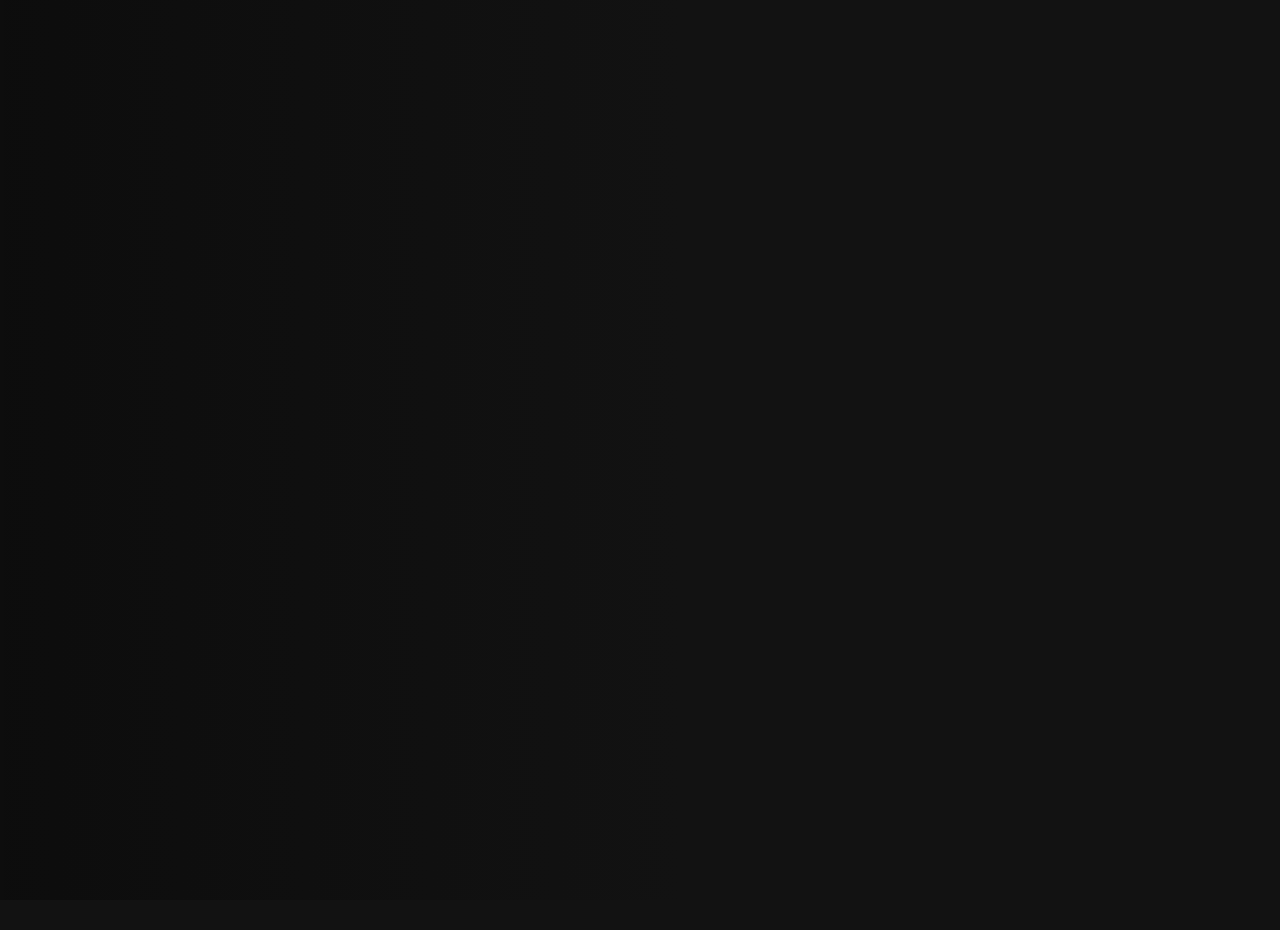
<file: web tech/menu.html>
<!DOCTYPE html>
<html lang="en">

<head>
    <meta charset="UTF-8">
    <meta name="viewport" content="width=device-width, initial-scale=1.0">
    <title>Menu - Gourmet Haven</title>
    <link href="https://cdn.jsdelivr.net/npm/bootstrap@5.3.0/dist/css/bootstrap.min.css" rel="stylesheet">
    <link rel="stylesheet" href="https://cdnjs.cloudflare.com/ajax/libs/font-awesome/6.4.0/css/all.min.css">
    <link rel="stylesheet" href="css/style-v2.css">
</head>

<body>

    <!-- Navigation -->
    <nav class="navbar navbar-expand-lg navbar-premium fixed-top">
        <div class="container">
            <a class="navbar-brand text-gold fs-3" href="index.html" style="font-family: var(--font-heading);">Gourmet
                Haven</a>
            <button class="navbar-toggler border-0 text-gold" type="button" data-bs-toggle="collapse"
                data-bs-target="#navbarNav">
                <i class="fas fa-bars fa-lg"></i>
            </button>
            <div class="collapse navbar-collapse" id="navbarNav">
                <ul class="navbar-nav ms-auto align-items-center">
                    <li class="nav-item"><a class="nav-link" href="index.html">Home</a></li>
                    <li class="nav-item"><a class="nav-link active" href="menu.html">Menu</a></li>
                    <li class="nav-item"><a class="nav-link" href="reservation.html">Reservations</a></li>
                    <li class="nav-item"><a class="nav-link" href="order.html">
                            Cart <span class="badge bg-gold text-dark ms-1 rounded-pill" id="cart-count">0</span>
                        </a></li>
                    <li class="nav-item ms-lg-3">
                        <a href="login.html" class="btn btn-outline-gold btn-sm px-4">Login</a>
                    </li>
                </ul>
            </div>
        </div>
    </nav>

    <!-- Page Header -->
    <header class="d-flex align-items-center justify-content-center"
        style="height: 50vh; background: url('https://images.unsplash.com/photo-1590846406792-0adc7f938f1d?ixlib=rb-1.2.1&auto=format&fit=crop&w=1950&q=80') center/cover fixed no-repeat; position: relative;">
        <div style="position: absolute; inset: 0; background: rgba(0,0,0,0.6);"></div>
        <div class="container text-center position-relative z-1 fade-in-up">
            <h1 class="display-3 fw-bold text-white">Our Menu</h1>
            <p class="text-gold fs-4" style="font-family: var(--font-heading);">Curated for the refined palate</p>
        </div>
    </header>

    <!-- Menu Section -->
    <section class="section-padding">
        <div class="container">
            <!-- Filters -->
            <div class="text-center mb-5 animate-on-scroll">
                <div class="btn-group" role="group">
                    <button type="button" class="btn btn-outline-gold active filter-btn" data-filter="all">All</button>
                    <button type="button" class="btn btn-outline-gold filter-btn"
                        data-filter="breakfast">Breakfast</button>
                    <button type="button" class="btn btn-outline-gold filter-btn" data-filter="lunch">Lunch</button>
                    <button type="button" class="btn btn-outline-gold filter-btn" data-filter="dinner">Dinner</button>
                    <button type="button" class="btn btn-outline-gold filter-btn" data-filter="drinks">Drinks</button>
                </div>
            </div>

            <!-- Grid -->
            <div class="row g-4" id="menu-container">
                <!-- Items injected by JS -->
            </div>
        </div>
    </section>

    <!-- Footer -->
    <footer class="bg-black py-4 border-top border-secondary text-center text-muted">
        <div class="container">
            <small>&copy; 2024 Gourmet Haven. All rights reserved.</small>
        </div>
    </footer>

    <script src="https://cdn.jsdelivr.net/npm/bootstrap@5.3.0/dist/js/bootstrap.bundle.min.js"></script>
    <script src="js/main.js"></script>
    <script src="js/menu.js"></script>
    <script src="js/animations.js"></script>
</body>

</html>
</file>
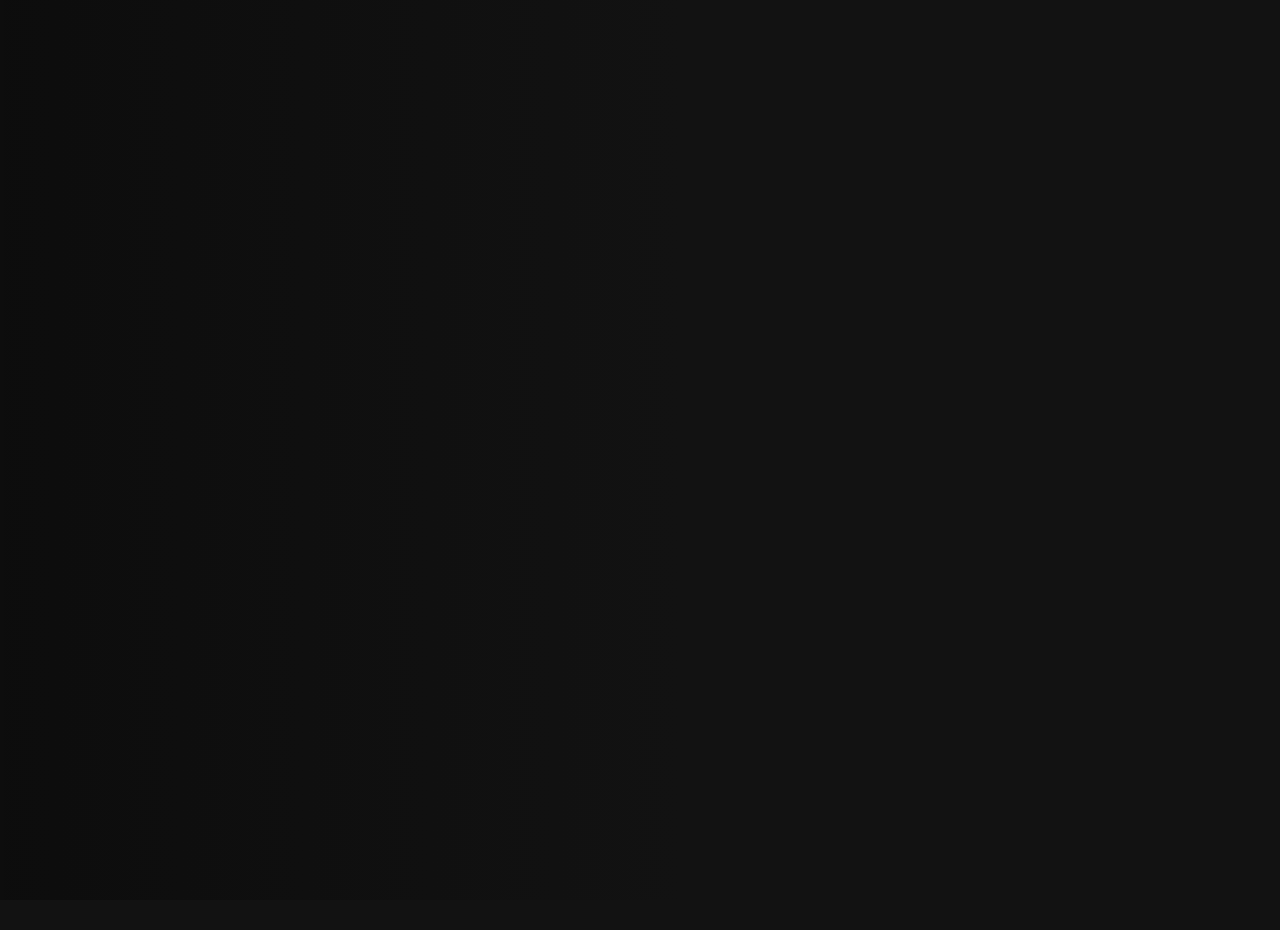
<file: web tech/order.html>
<!DOCTYPE html>
<html lang="en">

<head>
    <meta charset="UTF-8">
    <meta name="viewport" content="width=device-width, initial-scale=1.0">
    <title>Your Order - Gourmet Haven</title>
    <link href="https://cdn.jsdelivr.net/npm/bootstrap@5.3.0/dist/css/bootstrap.min.css" rel="stylesheet">
    <link rel="stylesheet" href="https://cdnjs.cloudflare.com/ajax/libs/font-awesome/6.4.0/css/all.min.css">
    <link rel="stylesheet" href="css/style-v2.css">
</head>

<body>

    <!-- Navigation -->
    <nav class="navbar navbar-expand-lg navbar-premium fixed-top">
        <div class="container">
            <a class="navbar-brand text-gold fs-3" href="index.html" style="font-family: var(--font-heading);">Gourmet
                Haven</a>
            <button class="navbar-toggler border-0 text-gold" type="button" data-bs-toggle="collapse"
                data-bs-target="#navbarNav">
                <i class="fas fa-bars fa-lg"></i>
            </button>
            <div class="collapse navbar-collapse" id="navbarNav">
                <ul class="navbar-nav ms-auto align-items-center">
                    <li class="nav-item"><a class="nav-link" href="index.html">Home</a></li>
                    <li class="nav-item"><a class="nav-link" href="menu.html">Menu</a></li>
                    <li class="nav-item"><a class="nav-link" href="reservation.html">Reservations</a></li>
                    <li class="nav-item"><a class="nav-link active" href="order.html">
                            Cart <span class="badge bg-gold text-dark ms-1 rounded-pill" id="cart-count">0</span>
                        </a></li>
                    <li class="nav-item ms-lg-3">
                        <a href="login.html" class="btn btn-outline-gold btn-sm px-4">Login</a>
                    </li>
                </ul>
            </div>
        </div>
    </nav>

    <div class="container section-padding" style="margin-top: 50px;">
        <div class="section-title">
            <h2>Your Order</h2>
            <p class="text-muted">Review your selection before checkout</p>
        </div>

        <div class="row g-5">
            <!-- Cart Items -->
            <div class="col-lg-8 animate-on-scroll">
                <div class="card card-premium p-4">
                    <div class="table-responsive">
                        <table class="table table-dark table-hover align-middle mb-0" style="background: transparent;">
                            <thead>
                                <tr>
                                    <th scope="col">Item</th>
                                    <th scope="col">Price</th>
                                    <th scope="col">Quantity</th>
                                    <th scope="col">Total</th>
                                    <th scope="col">Action</th>
                                </tr>
                            </thead>
                            <tbody id="cart-table-body">
                                <!-- Injected by JS -->
                            </tbody>
                        </table>
                    </div>
                    <div id="cart-empty-message" class="text-center py-4 d-none">
                        <p class="text-muted">Your cart is currently empty.</p>
                        <a href="menu.html" class="btn btn-gold btn-sm">Browse Menu</a>
                    </div>
                </div>
            </div>

            <!-- Checkout Summary -->
            <div class="col-lg-4 animate-on-scroll delay-100">
                <div class="card card-premium p-4 sticky-top" style="top: 100px; z-index: 1;">
                    <h4 class="mb-4">Order Summary</h4>
                    <div class="d-flex justify-content-between mb-3">
                        <span class="text-muted">Subtotal</span>
                        <span class="fw-bold" id="cart-subtotal">NRP 0</span>
                    </div>
                    <div class="d-flex justify-content-between mb-3">
                        <span class="text-muted">Tax (13%)</span>
                        <span class="fw-bold" id="cart-tax">NRP 0</span>
                    </div>
                    <hr class="border-secondary">
                    <div class="d-flex justify-content-between mb-4">
                        <span class="h5">Total</span>
                        <span class="h5 text-gold" id="cart-total">NRP 0</span>
                    </div>

                    <form id="checkout-form">
                        <div class="mb-3">
                            <label class="form-label">Delivery Address</label>
                            <textarea class="form-control form-control-premium" required rows="2"></textarea>
                        </div>
                        <button type="submit" class="btn btn-gold w-100 py-3">Place Order</button>
                    </form>
                </div>
            </div>
        </div>
    </div>

    <script src="https://cdn.jsdelivr.net/npm/bootstrap@5.3.0/dist/js/bootstrap.bundle.min.js"></script>
    <script src="js/main.js"></script>
    <script src="js/order.js"></script>
    <script src="js/animations.js"></script>
</body>

</html>
</file>
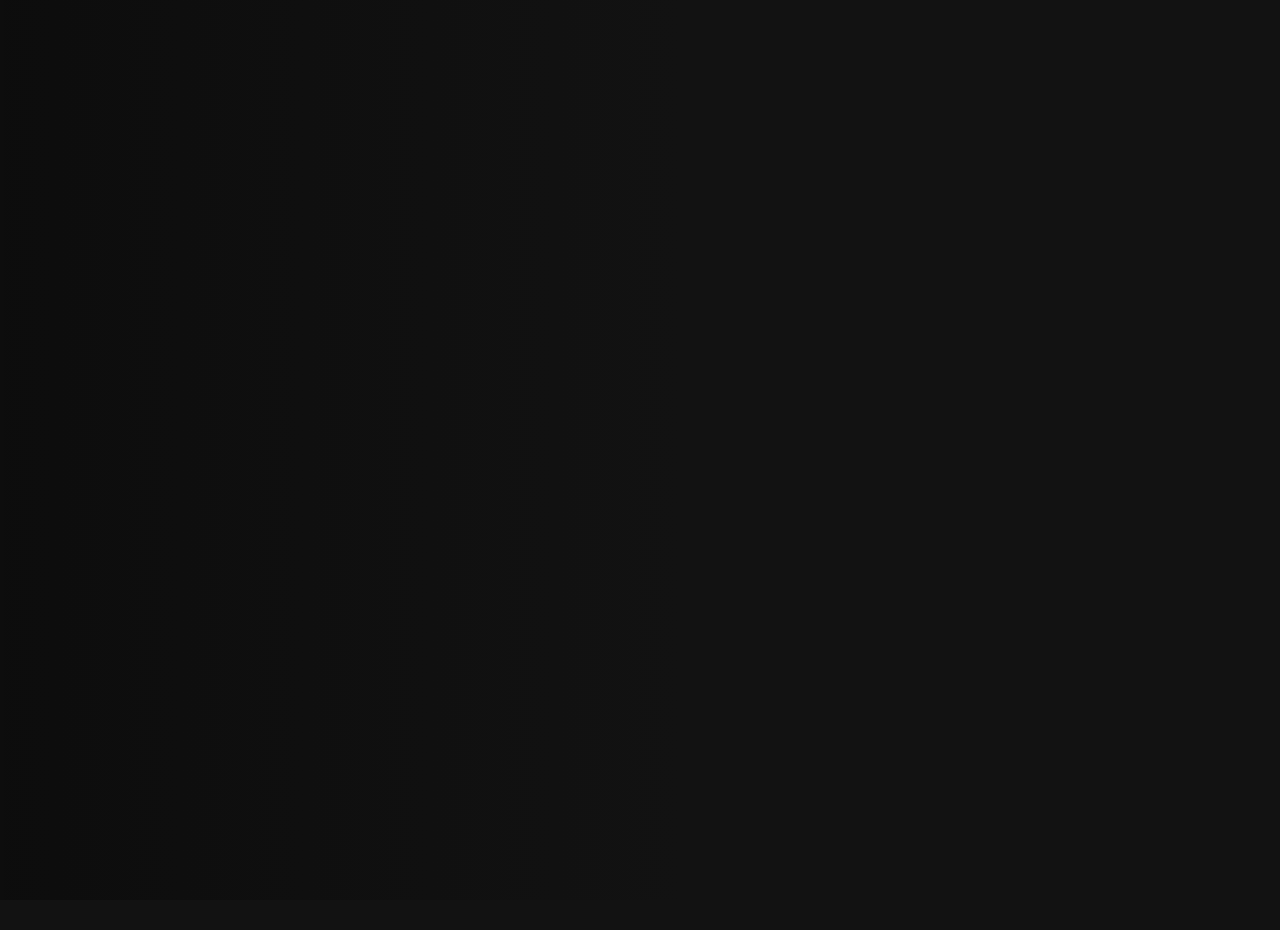
<file: web tech/reservation.html>
<!DOCTYPE html>
<html lang="en">

<head>
    <meta charset="UTF-8">
    <meta name="viewport" content="width=device-width, initial-scale=1.0">
    <title>Reservations - Gourmet Haven</title>
    <link href="https://cdn.jsdelivr.net/npm/bootstrap@5.3.0/dist/css/bootstrap.min.css" rel="stylesheet">
    <link rel="stylesheet" href="https://cdnjs.cloudflare.com/ajax/libs/font-awesome/6.4.0/css/all.min.css">
    <link rel="stylesheet" href="css/style-v2.css">
    <style>
        .reservation-bg {
            background: url('https://images.unsplash.com/photo-1550966871-3ed3c47e2ce2?ixlib=rb-1.2.1&auto=format&fit=crop&w=1950&q=80') center/cover fixed no-repeat;
            min-height: 100vh;
            padding-top: 100px;
            padding-bottom: 50px;
            display: flex;
            align-items: center;
        }

        .reservation-card {
            background: rgba(18, 18, 18, 0.9);
            backdrop-filter: blur(15px);
            border: 1px solid rgba(212, 175, 55, 0.2);
            padding: 40px;
            border-radius: 15px;
            box-shadow: 0 15px 35px rgba(0, 0, 0, 0.5);
        }
    </style>
</head>

<body>

    <!-- Navigation -->
    <nav class="navbar navbar-expand-lg navbar-premium fixed-top">
        <div class="container">
            <a class="navbar-brand text-gold fs-3" href="index.html" style="font-family: var(--font-heading);">Gourmet
                Haven</a>
            <button class="navbar-toggler border-0 text-gold" type="button" data-bs-toggle="collapse"
                data-bs-target="#navbarNav">
                <i class="fas fa-bars fa-lg"></i>
            </button>
            <div class="collapse navbar-collapse" id="navbarNav">
                <ul class="navbar-nav ms-auto align-items-center">
                    <li class="nav-item"><a class="nav-link" href="index.html">Home</a></li>
                    <li class="nav-item"><a class="nav-link" href="menu.html">Menu</a></li>
                    <li class="nav-item"><a class="nav-link active" href="reservation.html">Reservations</a></li>
                    <li class="nav-item"><a class="nav-link" href="order.html">
                            Cart <span class="badge bg-gold text-dark ms-1 rounded-pill" id="cart-count">0</span>
                        </a></li>
                    <li class="nav-item ms-lg-3">
                        <a href="login.html" class="btn btn-outline-gold btn-sm px-4">Login</a>
                    </li>
                </ul>
            </div>
        </div>
    </nav>

    <div class="reservation-bg">
        <div class="container">
            <div class="row justify-content-center">
                <div class="col-lg-8 animate-on-scroll">
                    <div class="reservation-card">
                        <div class="text-center mb-5">
                            <h2 class="text-gold display-5">Book Your Table</h2>
                            <p class="text-muted">Reserve a spot for an unforgettable dining experience</p>
                        </div>

                        <form id="reservationForm">
                            <div class="row g-4">
                                <div class="col-md-6">
                                    <label class="form-label">Full Name</label>
                                    <div class="input-group">
                                        <span
                                            class="input-group-text bg-transparent border-end-0 text-gold border-secondary"><i
                                                class="fas fa-user"></i></span>
                                        <input type="text" class="form-control form-control-premium border-start-0 ps-0"
                                            id="name" required>
                                    </div>
                                </div>
                                <div class="col-md-6">
                                    <label class="form-label">Email Address</label>
                                    <div class="input-group">
                                        <span
                                            class="input-group-text bg-transparent border-end-0 text-gold border-secondary"><i
                                                class="fas fa-envelope"></i></span>
                                        <input type="email"
                                            class="form-control form-control-premium border-start-0 ps-0" id="email"
                                            required>
                                    </div>
                                </div>
                                <div class="col-md-6">
                                    <label class="form-label">Phone Number</label>
                                    <div class="input-group">
                                        <span
                                            class="input-group-text bg-transparent border-end-0 text-gold border-secondary"><i
                                                class="fas fa-phone"></i></span>
                                        <input type="tel" class="form-control form-control-premium border-start-0 ps-0"
                                            id="phone" required>
                                    </div>
                                </div>
                                <div class="col-md-6">
                                    <label class="form-label">Number of Guests</label>
                                    <select class="form-control form-control-premium" id="guests" required
                                        style="background-color: var(--bg-card);">
                                        <option value="" selected disabled>Select Guests</option>
                                        <option value="1">1 Person</option>
                                        <option value="2">2 People</option>
                                        <option value="3">3 People</option>
                                        <option value="4">4 People</option>
                                        <option value="5+">5+ People</option>
                                    </select>
                                </div>
                                <div class="col-md-6">
                                    <label class="form-label">Date</label>
                                    <input type="date" class="form-control form-control-premium" id="date" required>
                                </div>
                                <div class="col-md-6">
                                    <label class="form-label">Time</label>
                                    <input type="time" class="form-control form-control-premium" id="time" required>
                                </div>
                                <div class="col-12">
                                    <label class="form-label">Special Requests (Optional)</label>
                                    <textarea class="form-control form-control-premium" id="message"
                                        rows="3"></textarea>
                                </div>
                                <div class="col-12 text-center mt-4">
                                    <button type="submit" class="btn btn-gold btn-lg w-100">Confirm Reservation</button>
                                </div>
                            </div>
                        </form>
                    </div>
                </div>
            </div>
        </div>
    </div>

    <script src="https://cdn.jsdelivr.net/npm/bootstrap@5.3.0/dist/js/bootstrap.bundle.min.js"></script>
    <script src="js/main.js"></script>
    <script src="js/animations.js"></script>
    <script>
        document.getElementById('reservationForm').addEventListener('submit', (e) => {
            e.preventDefault();

            const reservation = {
                id: Date.now(),
                name: document.getElementById('name').value,
                email: document.getElementById('email').value,
                phone: document.getElementById('phone').value,
                date: document.getElementById('date').value,
                time: document.getElementById('time').value,
                guests: document.getElementById('guests').value,
                message: document.getElementById('message').value
            };

            let reservations = JSON.parse(localStorage.getItem('reservations')) || [];
            reservations.push(reservation);
            localStorage.setItem('reservations', JSON.stringify(reservations));

            alert('Reservation Request Sent! We will contact you shortly.');
            e.target.reset();
        });
    </script>
</body>

</html>
</file>
<file: web tech/css/style-v2.css>
/* 
 * Gourmet Haven V2.0 - Premium Theme 
 * "Midnight Gold"
 */

@import url('https://fonts.googleapis.com/css2?family=Playfair+Display:ital,wght@0,400;0,700;1,400&family=Lato:wght@300;400;700&display=swap');

:root {
    /* Color Palette */
    --bg-dark: #121212;
    --bg-card: #1e1e1e;
    --bg-glass: rgba(30, 30, 30, 0.85);

    --primary-gold: #d4af37;
    --primary-gold-hover: #b4932a;

    --text-light: #f5f5f5;
    --text-muted: #a0a0a0;

    --success: #28a745;
    --danger: #dc3545;

    /* Fonts */
    --font-heading: 'Playfair Display', serif;
    --font-body: 'Lato', sans-serif;

    /* Effects */
    --glass-backdrop: blur(10px);
    --shadow-soft: 0 10px 30px rgba(0, 0, 0, 0.3);
    --shadow-glow: 0 0 20px rgba(212, 175, 55, 0.2);
    --transition: all 0.3s ease;
}

/* Reset & Base */
body {
    background-color: var(--bg-dark);
    color: var(--text-light);
    font-family: var(--font-body);
    line-height: 1.6;
    overflow-x: hidden;
}

h1,
h2,
h3,
h4,
h5,
h6 {
    font-family: var(--font-heading);
    color: var(--primary-gold);
    margin-bottom: 1rem;
}

a {
    color: var(--primary-gold);
    text-decoration: none;
    transition: var(--transition);
}

a:hover {
    color: var(--primary-gold-hover);
    text-decoration: none;
}

/* Utilities */
.text-gold {
    color: var(--primary-gold) !important;
}

.bg-glass {
    background: var(--bg-glass);
    backdrop-filter: var(--glass-backdrop);
    -webkit-backdrop-filter: var(--glass-backdrop);
    border: 1px solid rgba(255, 255, 255, 0.05);
}

.shadow-glow {
    box-shadow: var(--shadow-glow);
}

/* Components: Buttons */
.btn-gold {
    background: linear-gradient(135deg, var(--primary-gold), #aa8b2c);
    color: #000;
    border: none;
    padding: 12px 30px;
    font-weight: 700;
    letter-spacing: 1px;
    text-transform: uppercase;
    border-radius: 50px;
    transition: var(--transition);
    box-shadow: 0 5px 15px rgba(212, 175, 55, 0.3);
}

.btn-gold:hover {
    background: linear-gradient(135deg, #aa8b2c, var(--primary-gold));
    transform: translateY(-2px);
    box-shadow: 0 8px 20px rgba(212, 175, 55, 0.5);
    color: #000;
}

.btn-outline-gold {
    background: transparent;
    border: 2px solid var(--primary-gold);
    color: var(--primary-gold);
    padding: 10px 28px;
    font-weight: 700;
    text-transform: uppercase;
    border-radius: 50px;
    transition: var(--transition);
}

.btn-outline-gold:hover {
    background: var(--primary-gold);
    color: #000;
}

/* Components: Cards */
.card-premium {
    background-color: var(--bg-card);
    border: 1px solid rgba(212, 175, 55, 0.1);
    border-radius: 15px;
    overflow: hidden;
    transition: var(--transition);
    position: relative;
}

.card-premium:hover {
    transform: translateY(-5px);
    border-color: var(--primary-gold);
    box-shadow: var(--shadow-glow);
}

/* Components: Navbar */
.navbar-premium {
    background: rgba(18, 18, 18, 0.95);
    backdrop-filter: blur(10px);
    padding: 1rem 0;
    border-bottom: 1px solid rgba(212, 175, 55, 0.1);
}

.navbar-premium .nav-link {
    color: var(--text-light);
    font-weight: 400;
    text-transform: uppercase;
    letter-spacing: 1px;
    font-size: 0.9rem;
    padding: 0.5rem 1rem;
    position: relative;
}

.navbar-premium .nav-link::after {
    content: '';
    position: absolute;
    bottom: 0;
    left: 50%;
    width: 0;
    height: 2px;
    background: var(--primary-gold);
    transition: var(--transition);
    transform: translateX(-50%);
}

.navbar-premium .nav-link:hover::after,
.navbar-premium .nav-link.active::after {
    width: 80%;
}

.navbar-premium .nav-link.active {
    color: var(--primary-gold);
}

/* Animations */
.fade-in-up {
    animation: fadeInUp 0.8s ease forwards;
    opacity: 0;
    transform: translateY(30px);
}

@keyframes fadeInUp {
    to {
        opacity: 1;
        transform: translateY(0);
    }
}

.delay-100 {
    animation-delay: 0.1s;
}

.delay-200 {
    animation-delay: 0.2s;
}

.delay-300 {
    animation-delay: 0.3s;
}

/* Sections */
.section-padding {
    padding: 80px 0;
}

.section-title {
    text-align: center;
    margin-bottom: 60px;
    position: relative;
}

.section-title h2 {
    font-size: 3rem;
    margin-bottom: 1rem;
}

.section-title::after {
    content: '';
    display: block;
    width: 80px;
    height: 3px;
    background: var(--primary-gold);
    margin: 20px auto 0;
}

/* Form Styles */
.form-control-premium {
    background: rgba(255, 255, 255, 0.05);
    border: 1px solid rgba(255, 255, 255, 0.1);
    color: var(--text-light);
    border-radius: 8px;
    padding: 12px 15px;
}

.form-control-premium:focus {
    background: rgba(255, 255, 255, 0.1);
    color: var(--text-light);
    border-color: var(--primary-gold);
    box-shadow: 0 0 0 0.2rem rgba(212, 175, 55, 0.25);
}

.form-label {
    color: var(--text-muted);
    font-size: 0.9rem;
    margin-bottom: 0.5rem;
}
</file>
